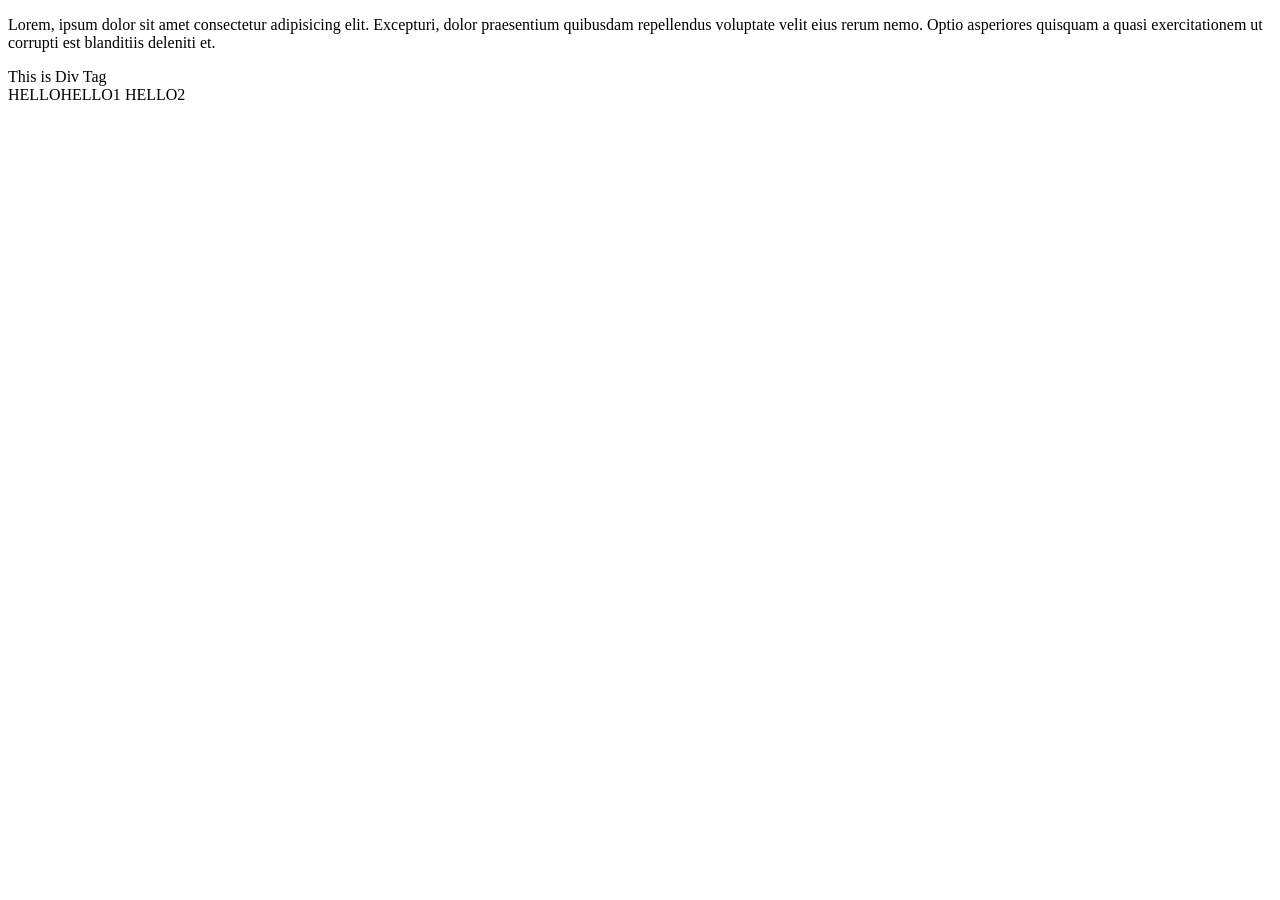
<file: DAY-2/other-tags.html>
<!DOCTYPE html>
<html lang="en">

<head>
    <meta charset="UTF-8">
    <meta name="viewport" content="width=device-width, initial-scale=1.0">
    <title>Document</title>
</head>

<body>
    <p>Lorem, ipsum dolor sit amet consectetur adipisicing elit. Excepturi, dolor praesentium quibusdam repellendus
        voluptate velit eius rerum nemo. Optio asperiores quisquam a quasi exercitationem ut corrupti est blanditiis
        deleniti et.</p>

    <div>
        This is Div Tag
    </div>

    <span>HELLO</span><span>HELLO1</span>
    <span>HELLO2</span>
</body>

</html>
</file>
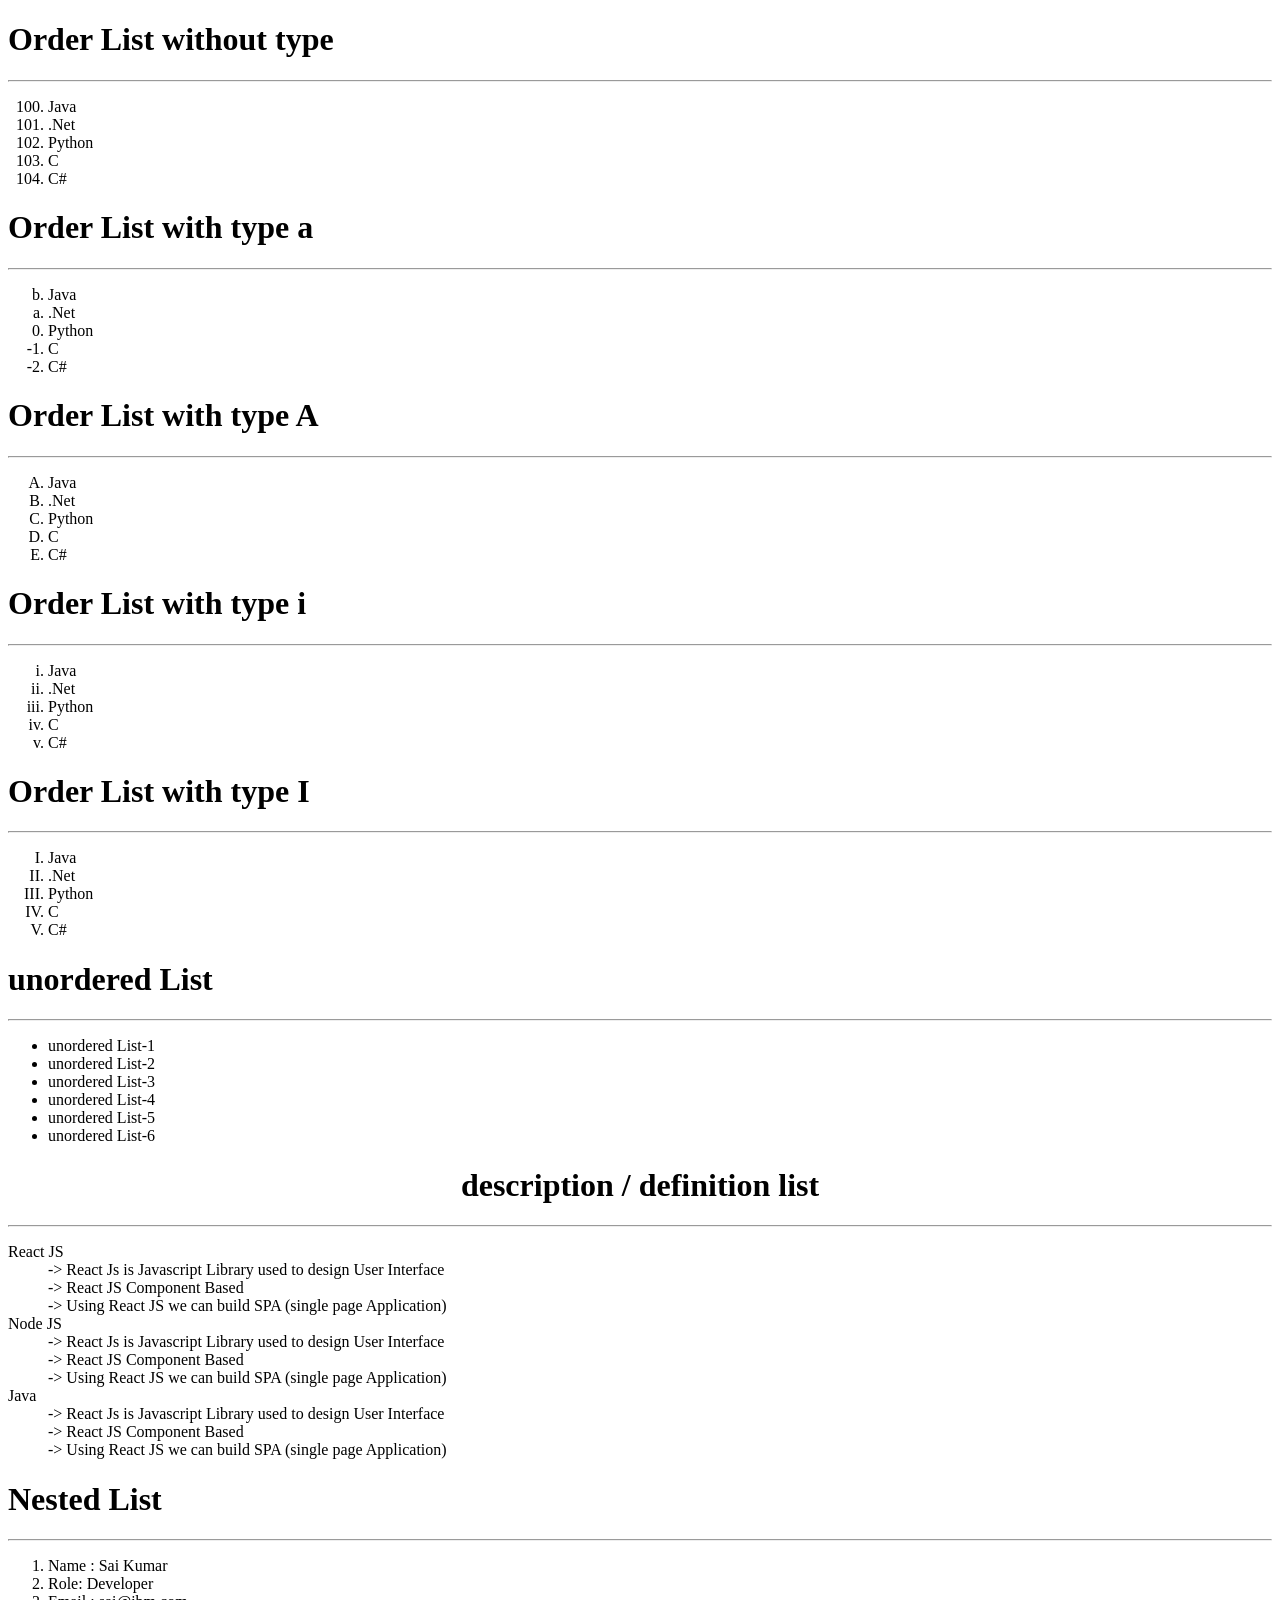
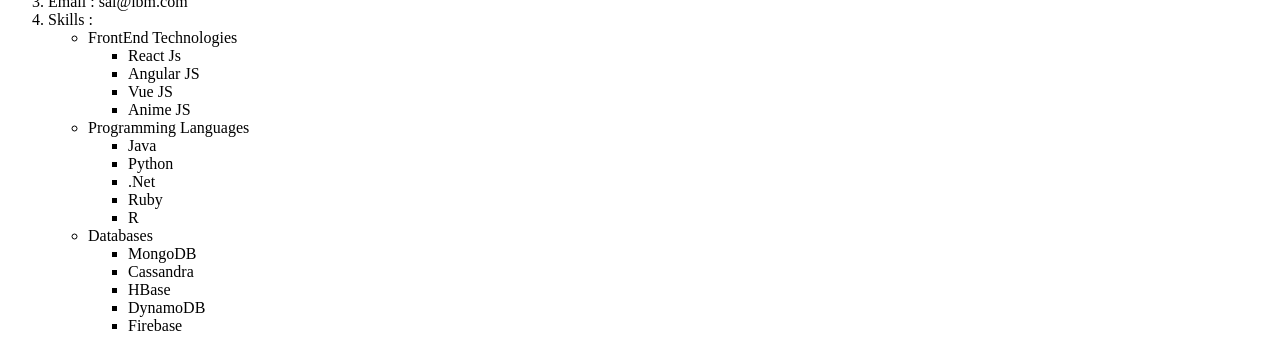
<file: DAY-3/List-tags.html>
<!DOCTYPE html>
<html lang="en">

<head>
    <meta charset="UTF-8">
    <meta name="viewport" content="width=device-width, initial-scale=1.0">
    <title>Document</title>
    <!-- <style>
        ul>li::marker{
            content: "▶️";
        }
    </style> -->
</head>

<body>

    <h1>Order List without type</h1>
    <hr>
    <ol start="100">
        <li>Java</li>
        <li>.Net</li>
        <li>Python</li>
        <li>C</li>
        <li>C#</li>
    </ol>

    <h1>Order List with type a</h1>
    <hr>
    <ol type="a" start="2" reversed>
        <li>Java</li>
        <li>.Net</li>
        <li>Python</li>
        <li>C</li>
        <li>C#</li>
    </ol>

    <h1>Order List with type A</h1>
    <hr>
    <ol type="A">
        <li>Java</li>
        <li>.Net</li>
        <li>Python</li>
        <li>C</li>
        <li>C#</li>
    </ol>
    <h1>Order List with type i</h1>
    <hr>
    <ol type="i">
        <li>Java</li>
        <li>.Net</li>
        <li>Python</li>
        <li>C</li>
        <li>C#</li>
    </ol>

    <h1>Order List with type I</h1>
    <hr>
    <ol type="I">
        <li>Java</li>
        <li>.Net</li>
        <li>Python</li>
        <li>C</li>
        <li>C#</li>
    </ol>

    <h1>unordered List </h1>
    <hr>
    <ul type="">
        <li>unordered List-1</li>
        <li>unordered List-2</li>
        <li>unordered List-3</li>
        <li>unordered List-4</li>
        <li>unordered List-5</li>
        <li>unordered List-6</li>
    </ul>

    <h1 align="center">description / definition list </h1>
    <hr>

    <dl>
        <dt>React JS</dt>
        <dd>-> React Js is Javascript Library used to design User Interface</dd>
        <dd>-> React JS Component Based</dd>
        <dd>-> Using React JS we can build SPA (single page Application)</dd>

        <dt>Node JS</dt>
        <dd>-> React Js is Javascript Library used to design User Interface</dd>
        <dd>-> React JS Component Based</dd>
        <dd>-> Using React JS we can build SPA (single page Application)</dd>


        <dt>Java</dt>
        <dd>-> React Js is Javascript Library used to design User Interface</dd>
        <dd>-> React JS Component Based</dd>
        <dd>-> Using React JS we can build SPA (single page Application)</dd>
    </dl>

    <h1>Nested List </h1>
    <hr>
    <ol>
        <li>Name : Sai Kumar</li>
        <li>Role: Developer</li>
        <li>Email : sai@ibm.com</li>
        <li>Skills : </li>
        <ul>
            <li>FrontEnd Technologies</li>
            <ul>
                <li>React Js</li>
                <li>Angular JS </li>
                <li>Vue JS</li>
                <li>Anime JS</li>
            </ul>
            <li>Programming Languages</li>
            <ul>
                <li>Java</li>
                <li>Python</li>
                <li>.Net</li>
                <li>Ruby</li>
                <li>R</li>
            </ul>
            <li>Databases</li>
            <ul>
                <li>MongoDB</li>
                <li>Cassandra</li>
                <li>HBase</li>
                <li>DynamoDB</li>
                <li>Firebase</li>
            </ul>
        </ul>
    </ol>

</body>

</html>
</file>
